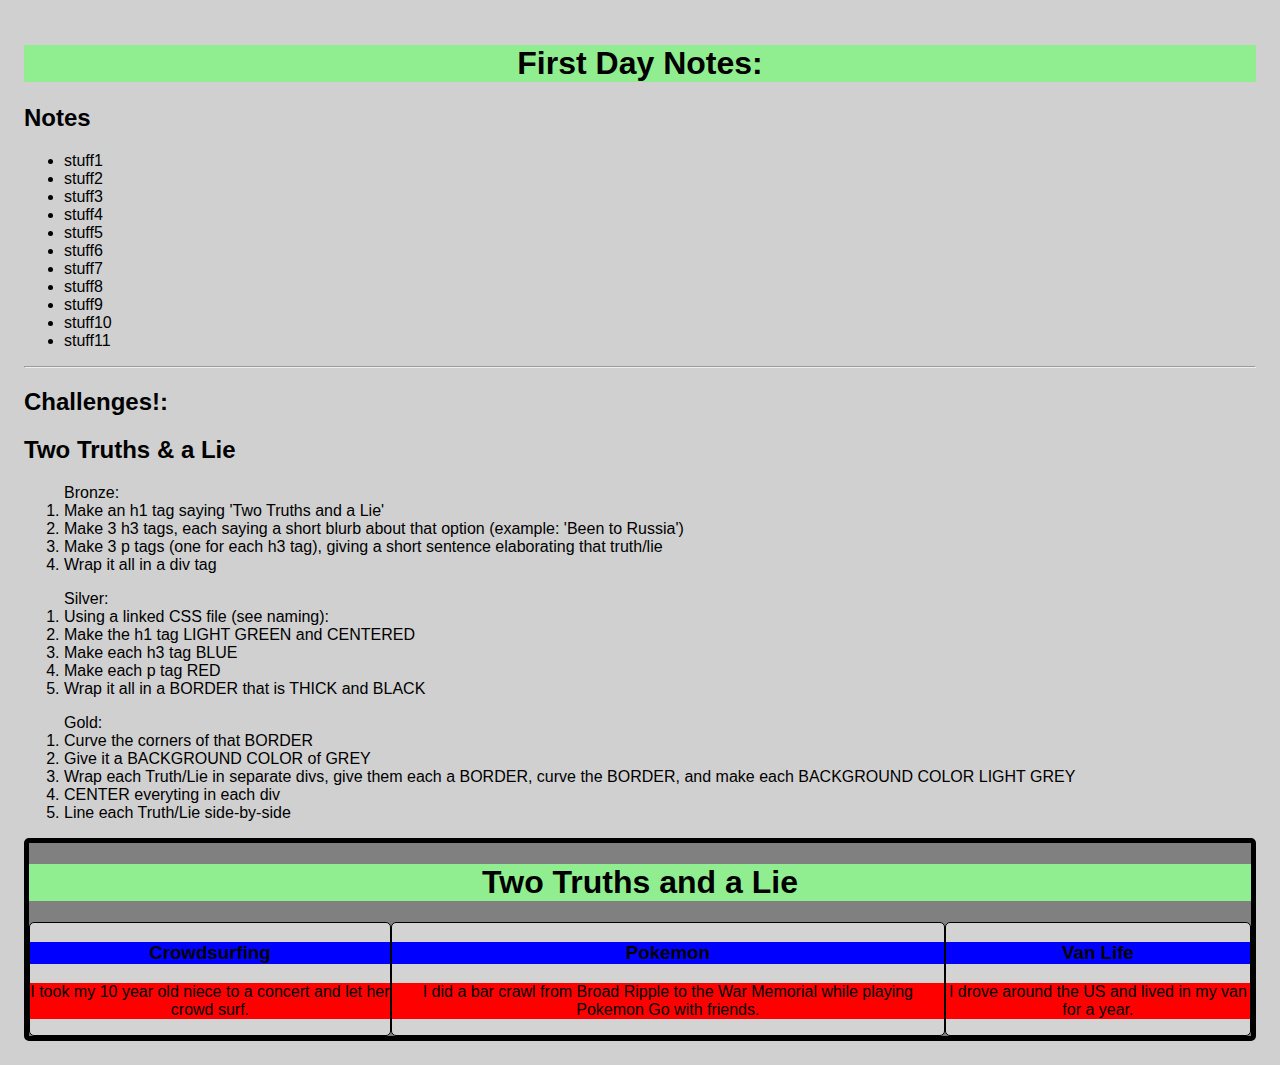
<file: 00-dayOne/1.01.html>
<!DOCTYPE html>
<html lang="en">
<head>
    <meta charset="UTF-8">
    <meta name="viewport" content="width=device-width, initial-scale=1.0">
    <title>Document</title>

    <link rel="stylesheet" href="1.01.css">
</head>
<body>
    <h1 id="mainTitle">First Day Notes:</h1>

    <h2>Notes</h2>
    <ul class="notes" id="list">
        <li class="list-items">stuff1</li>
        <li class="list-items">stuff2</li>
        <li class="list-items">stuff3</li>
        <li class="list-items">stuff4</li>
        <li class="list-items">stuff5</li>
        <li class="list-items">stuff6</li>
        <li class="list-items">stuff7</li>
        <li class="list-items">stuff8</li>
        <li class="list-items">stuff9</li>
        <li class="list-items">stuff10</li>
        <li class="list-items">stuff11</li>
    </ul>
    <hr />

    <h2>Challenges!:</h2>

    <span>
        <h2>Two Truths & a Lie</h2>
        <ol>Bronze:
            <br>
                <li>Make an h1 tag saying 'Two Truths and a Lie'</li>
                <li>Make 3 h3 tags, each saying a short blurb about that option (example: 'Been to Russia')</li>
                <li>Make 3 p tags (one for each h3 tag), giving a short sentence elaborating that truth/lie</li>
                <li>Wrap it all in a div tag</li>
        </ol>
        <ol>Silver:
            <br>
                <li>Using a linked CSS file (see naming):</li>
                <li>Make the h1 tag LIGHT GREEN and CENTERED</li>
                <li>Make each h3 tag BLUE</li>
                <li>Make each p tag RED</li>
                <li>Wrap it all in a BORDER that is THICK and BLACK</li>
        </ol>
        <ol>Gold:
            <br>
                <li>Curve the corners of that BORDER</li>
                <li>Give it a BACKGROUND COLOR of GREY</li>
                <li>Wrap each Truth/Lie in separate divs, give them each a BORDER, curve the BORDER, and make each BACKGROUND COLOR LIGHT GREY</li>
                <li>CENTER everyting in each div</li>
                <li>Line each Truth/Lie side-by-side</li>
        </ol>
    </span> 

    <div id="blurbContainer">
        <h1>Two Truths and a Lie</h1>
        <div id="blurbFlex">
            <div class="blurb"> 
                <h3>Crowdsurfing</h3>
                <p>I took my 10 year old niece to a concert and let her crowd surf.</p>
            </div>
            <div class="blurb">
                <h3>Pokemon</h3>
                <p>I did a bar crawl from Broad Ripple to the War Memorial while playing Pokemon Go with friends.</p>
            </div>
            <div class="blurb">
                <h3>Van Life</h3>
                <p>I drove around the US and lived in my van for a year.</p>
            </div>
        </div>
    </div>
</body>
</html>
</file>
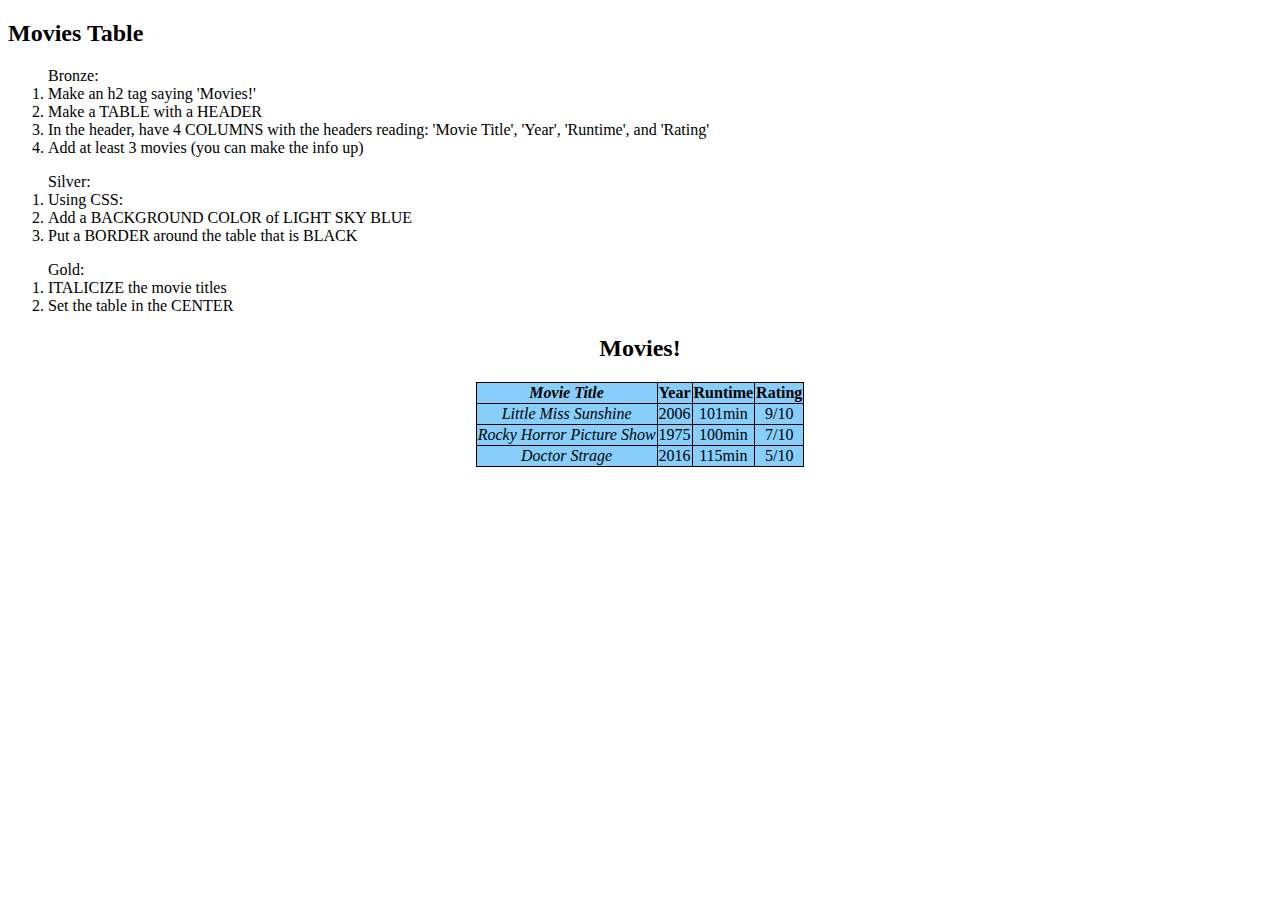
<file: 00-dayOne/challenge2.html>
<!DOCTYPE html>
<html lang="en">
<head>
    <meta charset="UTF-8">
    <meta name="viewport" content="width=device-width, initial-scale=1.0">
    <title>Challenge2</title>
    <link rel="stylesheet" type="text/css" href="challenge2.css">
</head>
<body>
    <span>
        <h2>Movies Table</h2>
        <ol>Bronze:
            <br>
            <li>Make an h2 tag saying 'Movies!'</li>
            <li>Make a TABLE with a HEADER</li>
            <li>In the header, have 4 COLUMNS with the headers reading: 'Movie Title', 'Year', 'Runtime', and 'Rating'
            </li>
            <li>Add at least 3 movies (you can make the info up)</li>
        </ol>
        <ol>Silver:
            <br>
            <li>Using CSS:</li>
            <li>Add a BACKGROUND COLOR of LIGHT SKY BLUE</li>
            <li>Put a BORDER around the table that is BLACK</li>
        </ol>
        <ol>Gold:
            <br>
            <li>ITALICIZE the movie titles</li>
            <li>Set the table in the CENTER</li>
        </ol>
    </span>

    <div id="tableContainer">
        <h2>Movies!</h2>

        <table id="movieTable">
            <thead>
                <tr>
                    <th>Movie Title</th>
                    <th>Year</th>
                    <th>Runtime</th>
                    <th>Rating</th>
                </tr>
            </thead>
            <tbody>
                <tr>
                    <td>Little Miss Sunshine</td>
                    <td>2006</td>
                    <td>101min</td>
                    <td>9/10</td>
                </tr>
                <tr>
                    <td>Rocky Horror Picture Show</td>
                    <td>1975</td>
                    <td>100min</td>
                    <td>7/10</td>
                </tr>
                <tr>
                    <td>Doctor Strage</td>
                    <td>2016</td>
                    <td>115min</td>
                    <td>5/10</td>
                </tr>
            </tbody>
        </table>
    </div>
</body>
</html>
</file>
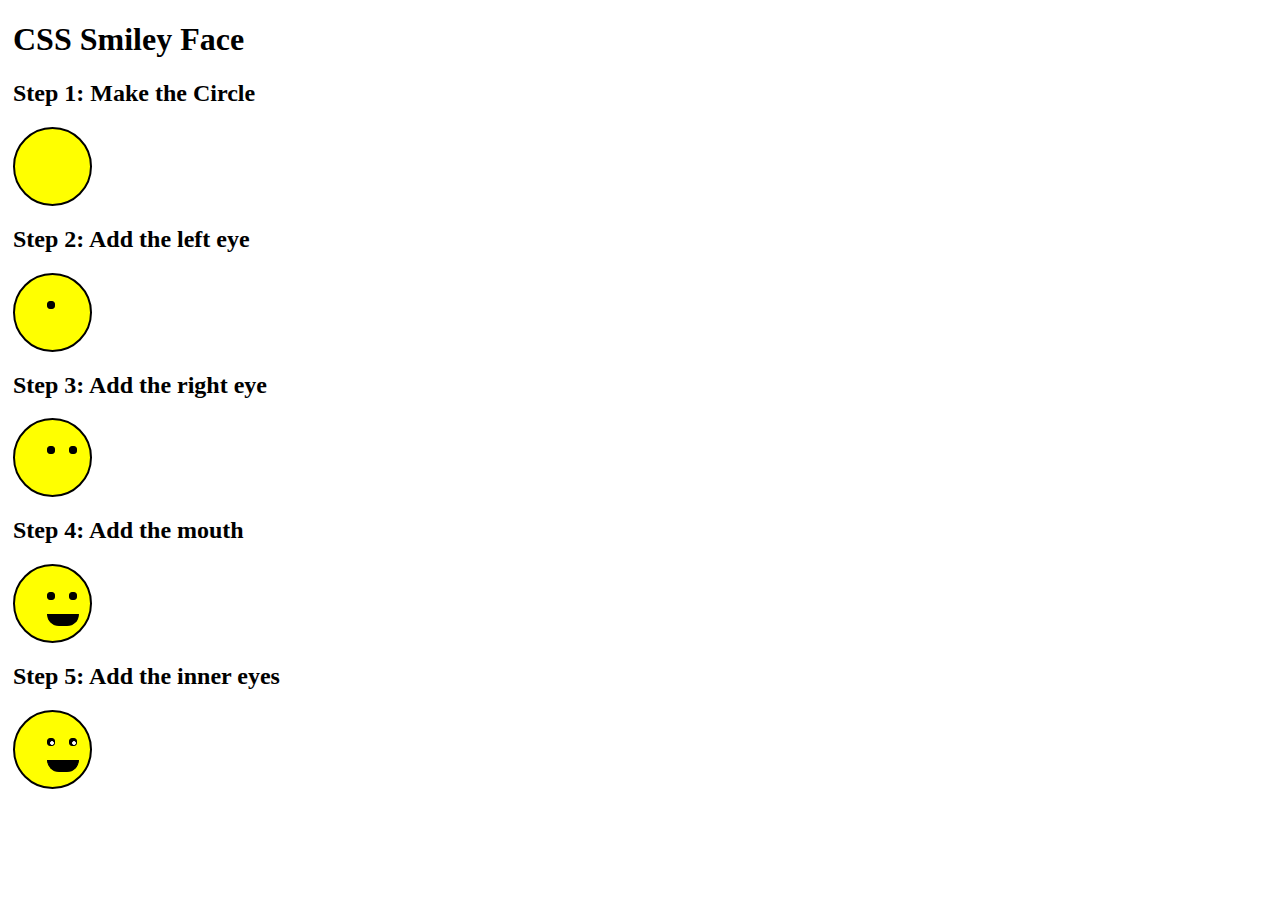
<file: SmileyFace/css_smiley.html>
<!DOCTYPE html>
<html lang="en">
<head>
    <meta charset="UTF-8">
    <meta name="viewport" content="width=device-width, initial-scale=1.0">
    <title>Smiley Face</title>
    <link rel="stylesheet" type="text/css" href="css_smiley.css">
</head>
<body>
    <div class="wrapper">
        <h1>CSS Smiley Face</h1>
        <h2>Step 1: Make the Circle</h2>
        <div class="face"></div>

        <h2>Step 2: Add the left eye</h2>
        <div class="face">
            <div class="lefteye"></div>
        </div>

        <h2>Step 3: Add the right eye</h2>
        <div class="face">
            <div class="lefteye"></div>
            <div class="righteye"></div>
        </div>

        <h2>Step 4: Add the mouth</h2>
        <div class="face">
            <div class="lefteye"></div>
            <div class="righteye"></div>
            <div class="mouth"></div>
        </div>

        <h2>Step 5: Add the inner eyes</h2>
        <div class="face">
            <div class="lefteye">
                <div class="inner-left"></div>
            </div>
            <div class="righteye">
                <div class="inner-right"></div>
            </div>
            <div class="mouth"></div>
        </div>
    </div>
</body>
</html>
</file>
<file: 00-dayOne/1.01.css>
body {
    background-color: #d0d0d0;
    padding: 1em;
    font-family: "Gill Sans", "Gill Sans MT", 'Gill Sans', 'Gill Sans MT', Calibri, 'Trebuchet MS', sans-serif;

}

#mainTitle {
    text-align: center;
}

h1 {
    background-color: lightgreen;
    text-align: center;
}

h3 {
    background-color: blue;
}

p {
    background-color: red;
}

#blurbContainer {
    border: thick black solid;
    border-radius: 5px;
    background-color: grey;
}

.blurb {
    border: 1px black solid;
    border-radius: 5px;
    background-color: lightgrey;
}

div {
    text-align: center;
}

#blurbFlex {
    display: flex;
    direction: row;
}
</file>
<file: 00-dayOne/challenge2.css>
#movieTable {
    background-color: lightskyblue;
    border-collapse: collapse;
    margin: auto;
}

table, th, td {
    border: 1px solid black;
}

#tableContainer {
    text-align: center;
}

tr :nth-child(1) {
    font-style: italic;
}
</file>
<file: SmileyFace/css_smiley.css>
.wrapper {
    margin: 5px;
}

.face {
    width: 75px;
    height: 75px;
    border: solid 2px black;
    background-color: yellow;
    border-radius: 50px;
}

.lefteye {
    width: 6px;
    height: 6px;
    border: solid 1px black;
    border-radius: 3px;
    z-index: 1;
    position: relative;
    left: 32px;
    top: 26px;
    background-color: black;
}

.righteye {
    width: 6px;
    height: 6px;
    border: solid 1px black;
    border-radius: 3px;
    z-index: 1;
    position: relative;
    left: 54px;
    top: 18px;
    background-color: black;
}

.mouth {
    width: 30px;
    height: 10px;
    border: solid 1px black;
    border-radius: 0px 0px 45px 45px;
    margin: 16px;
    position: relative;
    left: 1em;
    top: 1em;
    background-color: black;
}

.inner-left {
    width: 2px;
    height: 2px;
    border: solid 1px white;
    border-radius: 2px;
    position: relative;
    left: 2px;
    top: 2px;
    background-color: white;
}

.inner-right {
    width: 2px;
    height: 2px;
    border: solid 1px white;
    border-radius: 2px;
    position: relative;
    left: 2px;
    top: 2px;
    background-color: white;
}
</file>
